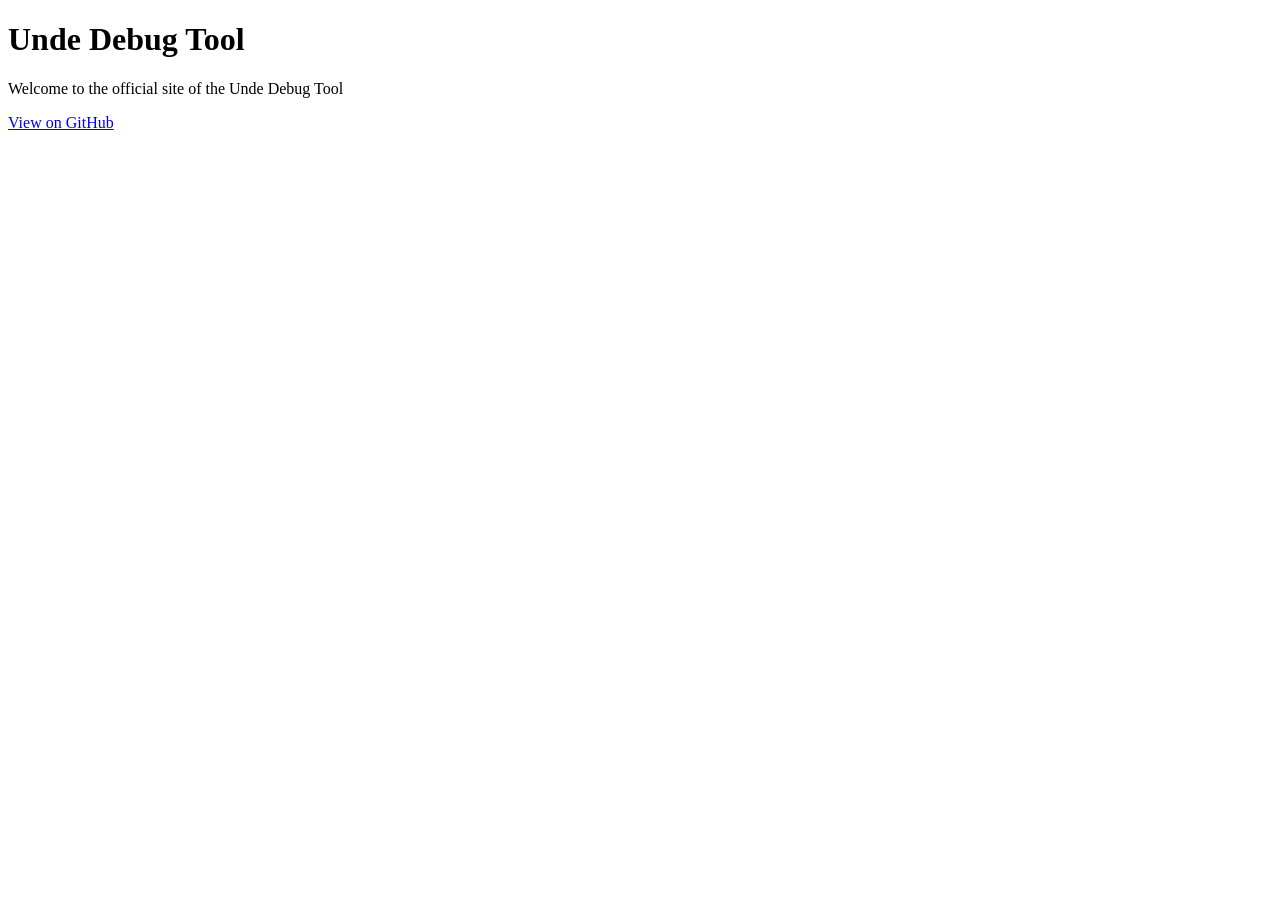
<file: docs/index.html>
<!DOCTYPE html>
<html>
<head>
  <meta charset="UTF-8">
  <title>Unde Debug Tool</title>
</head>
<body>
  <h1>Unde Debug Tool</h1>
  <p>Welcome to the official site of the Unde Debug Tool</p>
  <p><a href="https://github.com/VadymVolin/unde-server">View on GitHub</a></p>
</body>
</html>
</file>
